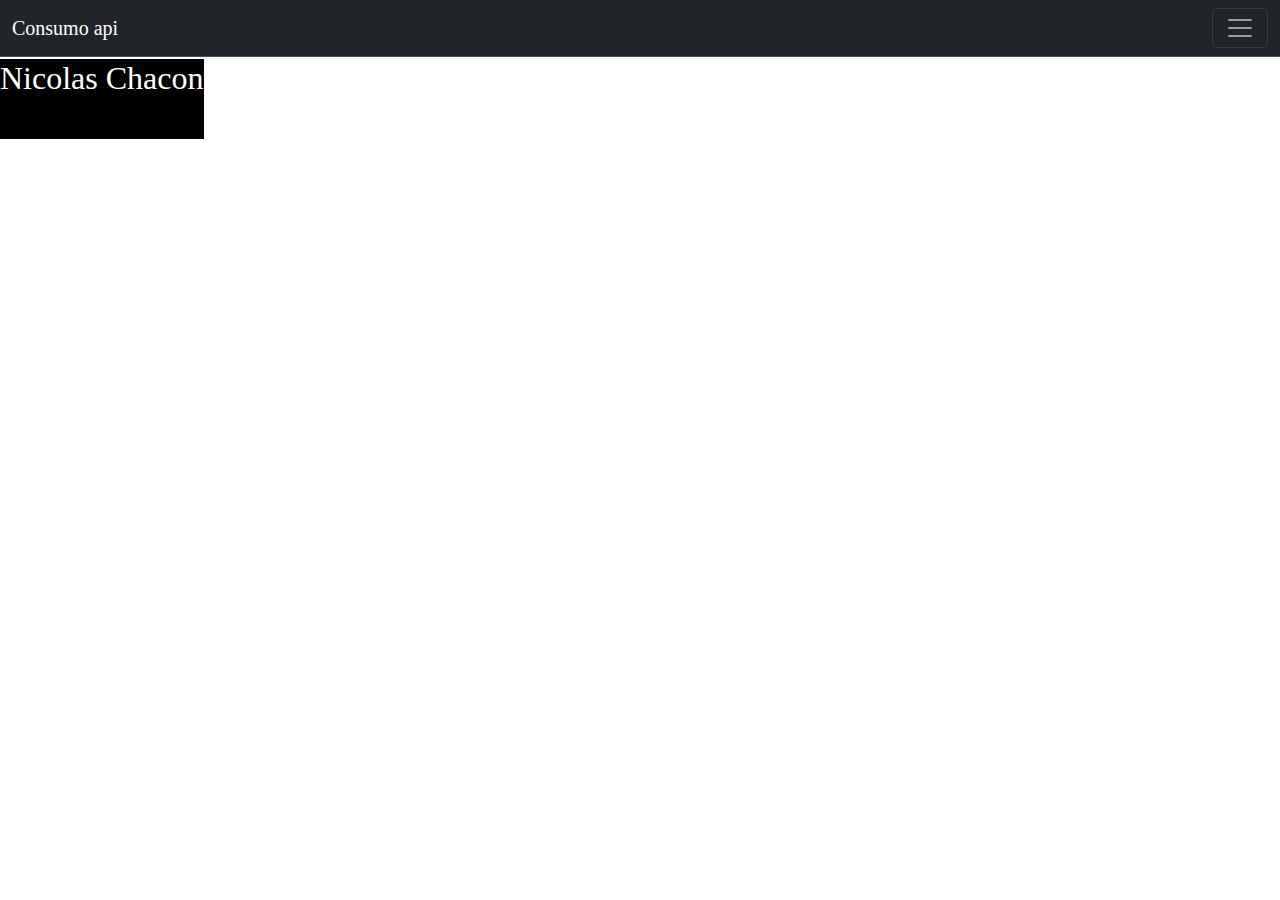
<file: actividad api semana 3/index.html>
<!DOCTYPE html>
<html lang="en">
<head>
    <meta charset="UTF-8">
    <meta name="viewport" content="width=device-width, initial-scale=1.0">
    <title>Document</title>
    <link rel="stylesheet" href="./bootstrap-5.3.3/css/bootstrap.min.css">
    <link rel="stylesheet" href="./css/estilos.css">
</head>
<body>
    <nav class="navbar bg-dark border-bottom border-body" data-bs-theme="dark">
        <div class="container-fluid">
          <a class="navbar-brand" href="#">Consumo api</a>
          <button class="navbar-toggler" type="button" data-bs-toggle="collapse" data-bs-target="#navbarNavAltMarkup" aria-controls="navbarNavAltMarkup" aria-expanded="false" aria-label="Toggle navigation">
            <span class="navbar-toggler-icon"></span>
          </button>
          <div class="collapse navbar-collapse" id="navbarNavAltMarkup">
            <div class="navbar-nav">
              <a class="nav-link active" aria-current="page" href="./index.html">Inicio</a>
              <a class="nav-link" href="#contacto">Contactenos</a>
            </div>
          </div>
        </div>
      </nav>

      <div class="row row-cols-md-3 g-4 " id="container">        
    
    </div>










    <footer>
        <div id="contacto">
            <h2>
                Nicolas Chacon
            </h2>
        </div>

    </footer>
    <script src="./bootstrap-5.3.3/js/bootstrap.bundle.min.js"></script>
    <script src="./js/javascript.js"></script>
</body>
</html>
</file>
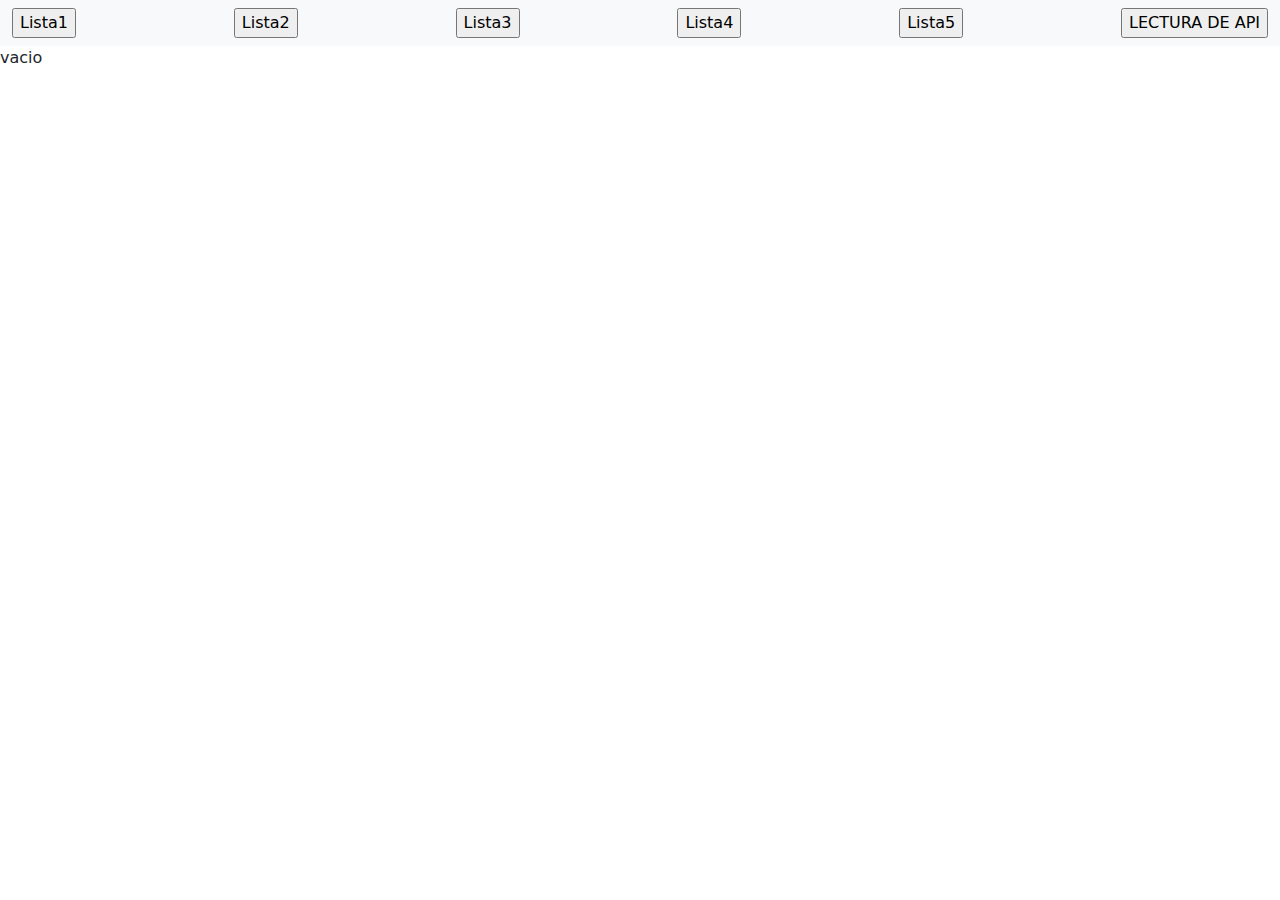
<file: taller 14/index.html>
<!DOCTYPE html>
<html lang="en">
<head>
    <meta charset="UTF-8">
    <meta name="viewport" content="width=device-width, initial-scale=1.0">
    <title>Document</title>
    <title>Document</title>
    <link rel="stylesheet" href="./bootstrap-5.3.3/css/bootstrap.min.css">
</head>
<body>
    <nav class="navbar bg-body-tertiary">
        <div class="container-fluid">
    <input type="button" value="Lista1" onclick="Lista1()">
    <input type="button" value="Lista2" onclick="Lista2()">
    <input type="button" value="Lista3" onclick="Lista3()">
    <input type="button" value="Lista4" onclick="Lista4()">
    <input type="button" value="Lista5" onclick="Lista5()">

<a href="./indexapi.html"><input type="button" value="LECTURA DE API"></a></div>      </nav>

<div id="valores" class="d-flex">
    vacio</div>

</div>

    <footer>

    </footer>
    <script src="./bootstrap-5.3.3/js/bootstrap.bundle.min.js"></script>
    <script src="./js/javascript.js"></script>    
</body>
</html>
</file>
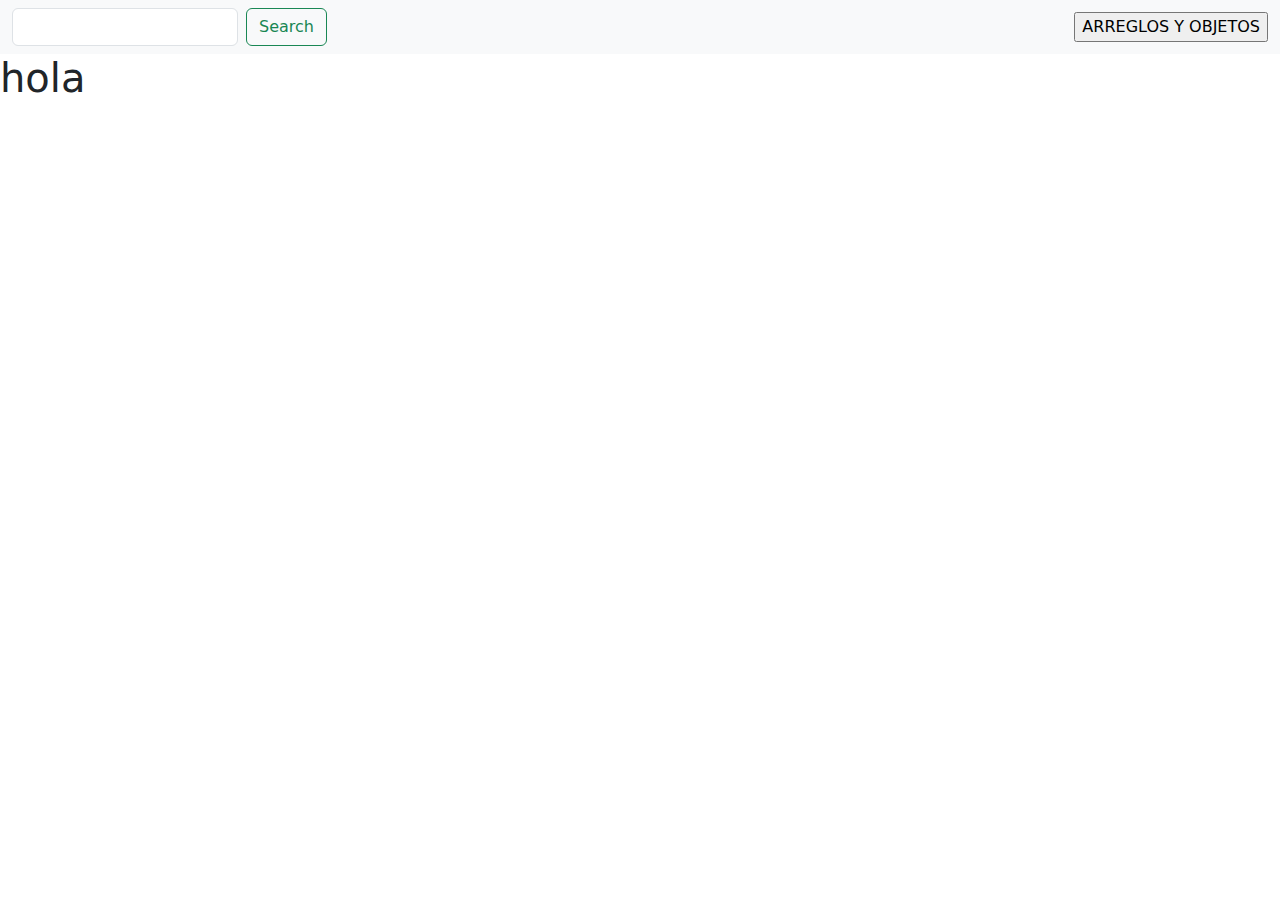
<file: taller 14/indexapi.html>
<!DOCTYPE html>
<html lang="en">
<head>
    <meta charset="UTF-8">
    <meta name="viewport" content="width=device-width, initial-scale=1.0">
    <title>Document</title>
    <link rel="stylesheet" href="./bootstrap-5.3.3/css/bootstrap.min.css">
</head>
<body>
    <nav class="navbar bg-body-tertiary">
        <div class="container-fluid">
            <form class="d-flex" role="search">
                <input class="form-control me-2" id="charCapture">

                <input class="btn btn-outline-success" type="button" onclick="getInfo()" value="Search">
            </form>
            <a href="./index.html"><input type="button" value="ARREGLOS Y OBJETOS"></a></div>      </nav>
        </div>
        
    </nav>
   

    <div id="charContent"><h1>hola</h1>

    </div>






    <script src="./bootstrap-5.3.3/js/bootstrap.bundle.min.js"></script>
    <script src="./js/javascriptapi.js"></script>
</body>
</html>
</file>
<file: actividad api semana 3/css/estilos.css>
*{
    font-family: serif;

}

#tarjeta{
    height: 100%;
    width: 100%;
    font-family: serif;
    align-items: center;
}
#tarjeta img{
    width: 60%;
}

#tarjeta-body{
    align-items: center;

}
#container{
    width: 80%;
    margin-left: 8%;
}
footer{
    background-color: black;
    color: white;
    margin-top: 2%;
    text-align: center;
    position: absolute;
}
footer div{
    height: 80px;
}
</file>
